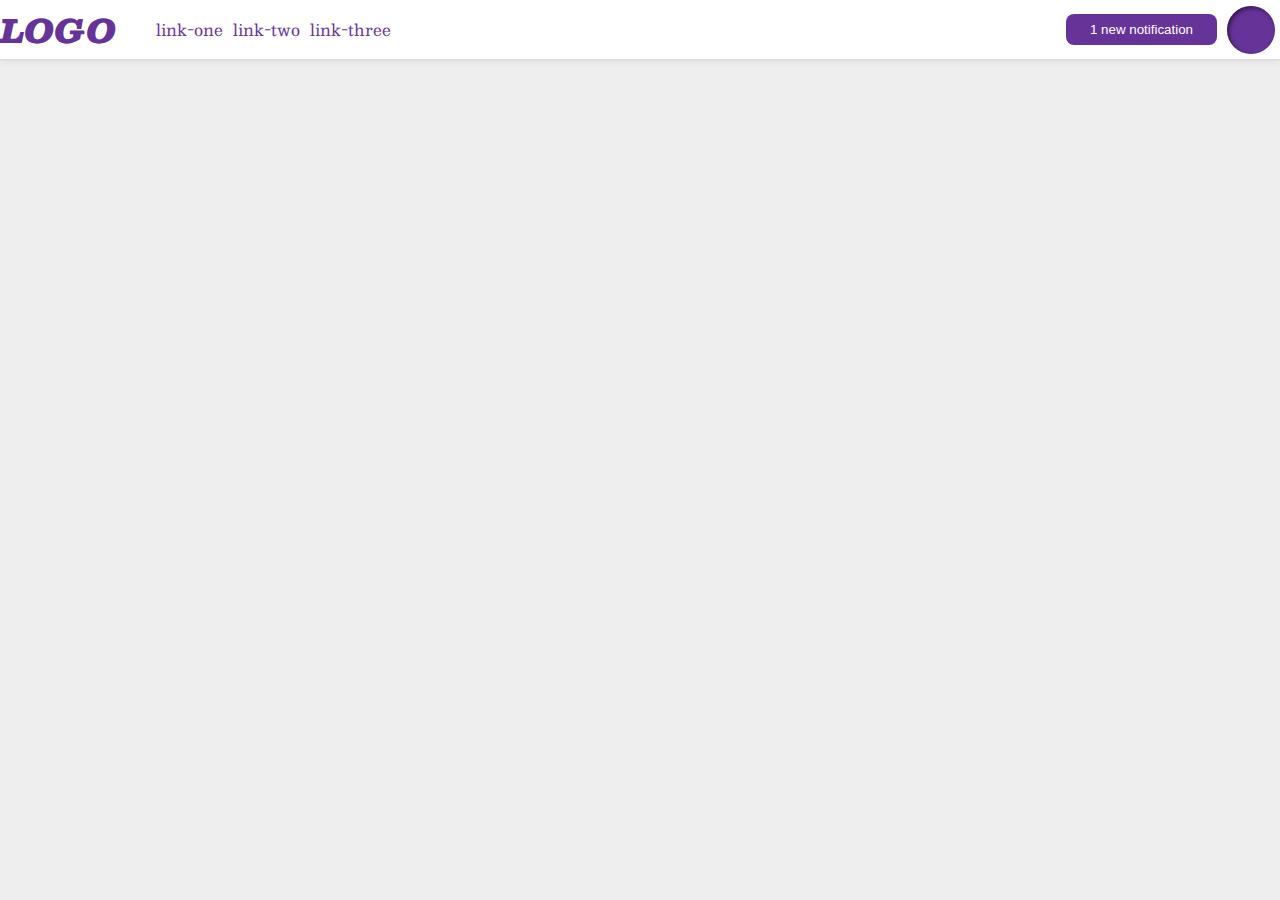
<file: flex/03-flex-header-2/index.html>
<!DOCTYPE html>
<html lang="en">

<head>
  <meta charset="UTF-8">
  <meta http-equiv="X-UA-Compatible" content="IE=edge">
  <meta name="viewport" content="width=device-width, initial-scale=1.0">
  <title>Flex Header 2</title>
  <link rel="stylesheet" href="style.css">
</head>

<body>
  <div class="header">
    <div class="logo">
      LOGO
    </div>
    <ul class="links">
      <li><a href="https://google.com">link-one</a></li>
      <li><a href="https://google.com">link-two</a></li>
      <li><a href="https://google.com">link-three</a></li>
    </ul>
    <div class="right-side">
      <button class="notifications">
        1 new notification
      </button>
      <div class="profile-image"></div>
    </div>
  </div>
</body>

</html>
</file>
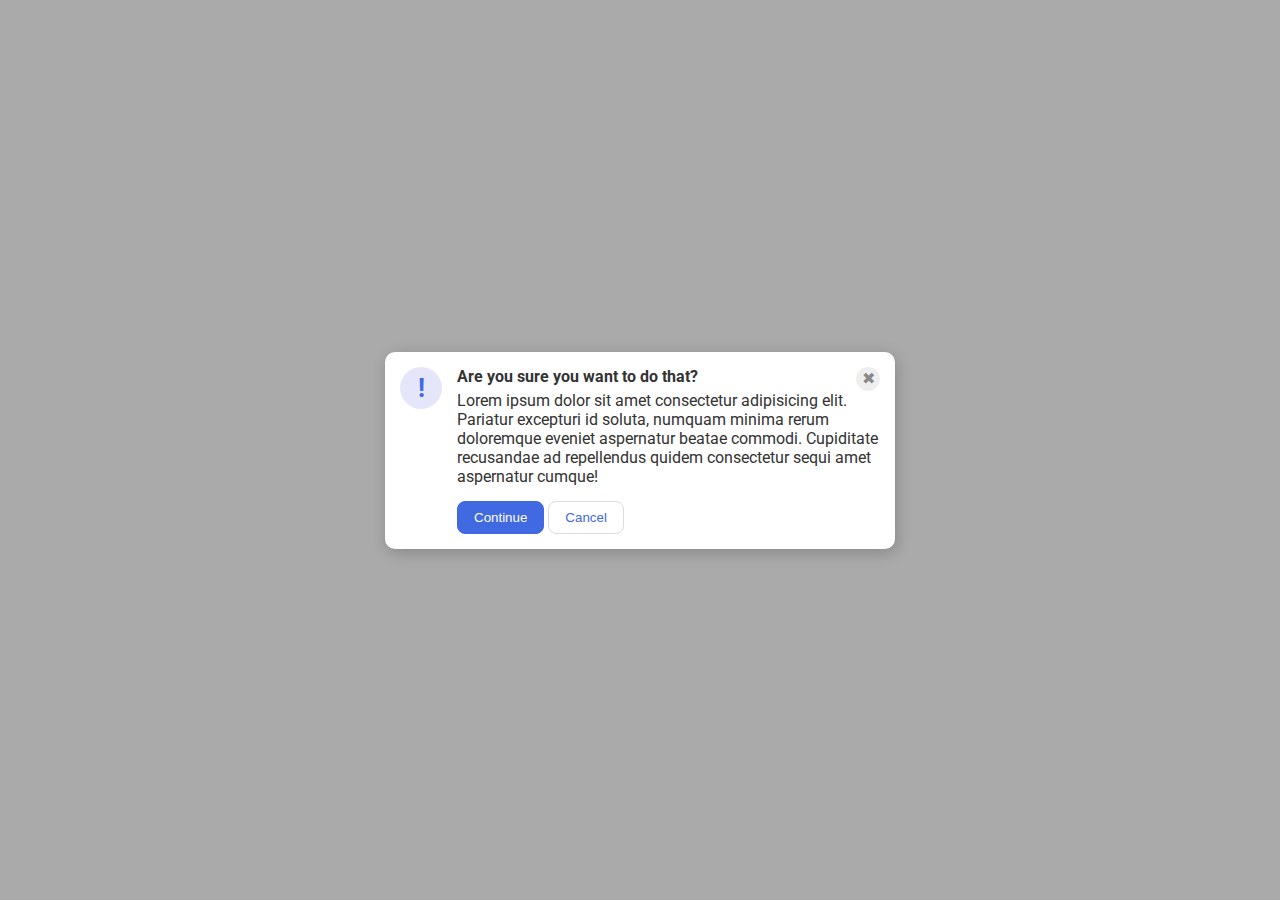
<file: flex/05-flex-modal/index.html>
<!DOCTYPE html>
<html lang="en">

<head>
  <meta charset="UTF-8">
  <meta http-equiv="X-UA-Compatible" content="IE=edge">
  <meta name="viewport" content="width=device-width, initial-scale=1.0">
  <link rel="stylesheet" href="style.css">
  <title>Modal</title>
</head>

<body>
  <div class="modal">
    <div class="icon">!</div>

    <div>
      <div class="top-row">
        <div class="header">Are you sure you want to do that?</div>
        <button class="close-button">✖</button>
      </div>
      <div class="text">Lorem ipsum dolor sit amet consectetur adipisicing elit. Pariatur excepturi id soluta, numquam
        minima rerum doloremque eveniet aspernatur beatae commodi. Cupiditate recusandae ad repellendus quidem
        consectetur
        sequi amet aspernatur cumque!</div>

      <div class="buttons">
        <button class="continue">Continue</button>
        <button class="cancel">Cancel</button>
      </div>
    </div>
  </div>
</body>

</html>
</file>
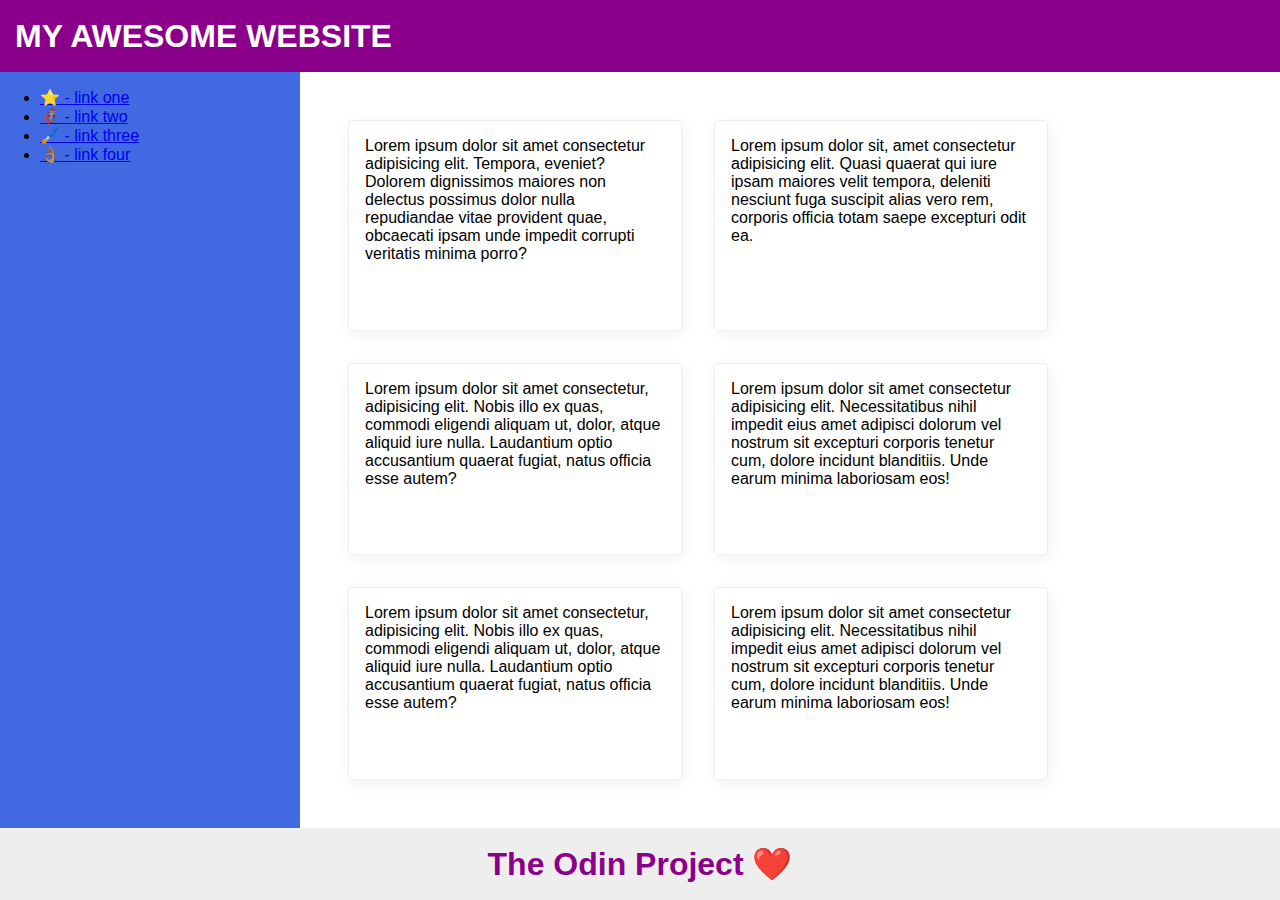
<file: flex/07-flex-layout-2/index.html>
<!DOCTYPE html>
<html lang="en">

<head>
  <meta charset="UTF-8">
  <meta http-equiv="X-UA-Compatible" content="IE=edge">
  <meta name="viewport" content="width=device-width, initial-scale=1.0">
  <title>The Holy Grail</title>
  <link rel="stylesheet" href="style.css">
</head>

<body>
  <div class="header">
    <h1 style="margin-left: 15px;">MY AWESOME WEBSITE</h1>
  </div>
  <div class="content">
    <div class="sidebar">
      <ul>
        <li><a href="#">⭐ - link one</a></li>
        <li><a href="#">🦸🏽‍♂️ - link two</a></li>
        <li><a href="#">🖌️ - link three</a></li>
        <li><a href="#">👌🏽 - link four</a></li>
      </ul>
    </div>

    <div class="cards">
      <div class="card">Lorem ipsum dolor sit amet consectetur adipisicing elit. Tempora, eveniet? Dolorem dignissimos
        maiores non delectus possimus dolor nulla repudiandae vitae provident quae, obcaecati ipsam unde impedit
        corrupti
        veritatis minima porro?</div>
      <div class="card">Lorem ipsum dolor sit, amet consectetur adipisicing elit. Quasi quaerat qui iure ipsam maiores
        velit tempora, deleniti nesciunt fuga suscipit alias vero rem, corporis officia totam saepe excepturi odit ea.
      </div>
      <div class="card">Lorem ipsum dolor sit amet consectetur, adipisicing elit. Nobis illo ex quas, commodi eligendi
        aliquam ut, dolor, atque aliquid iure nulla. Laudantium optio accusantium quaerat fugiat, natus officia esse
        autem?</div>
      <div class="card">Lorem ipsum dolor sit amet consectetur adipisicing elit. Necessitatibus nihil impedit eius amet
        adipisci dolorum vel nostrum sit excepturi corporis tenetur cum, dolore incidunt blanditiis. Unde earum minima
        laboriosam eos!</div>
      <div class="card">Lorem ipsum dolor sit amet consectetur, adipisicing elit. Nobis illo ex quas, commodi eligendi
        aliquam ut, dolor, atque aliquid iure nulla. Laudantium optio accusantium quaerat fugiat, natus officia esse
        autem?</div>
      <div class="card">Lorem ipsum dolor sit amet consectetur adipisicing elit. Necessitatibus nihil impedit eius amet
        adipisci dolorum vel nostrum sit excepturi corporis tenetur cum, dolore incidunt blanditiis. Unde earum minima
        laboriosam eos!</div>
    </div>

  </div>
  <div class="footer">
    <h1 style="margin: auto;">The Odin Project ❤️</h1>
  </div>
</body>

</html>
</file>
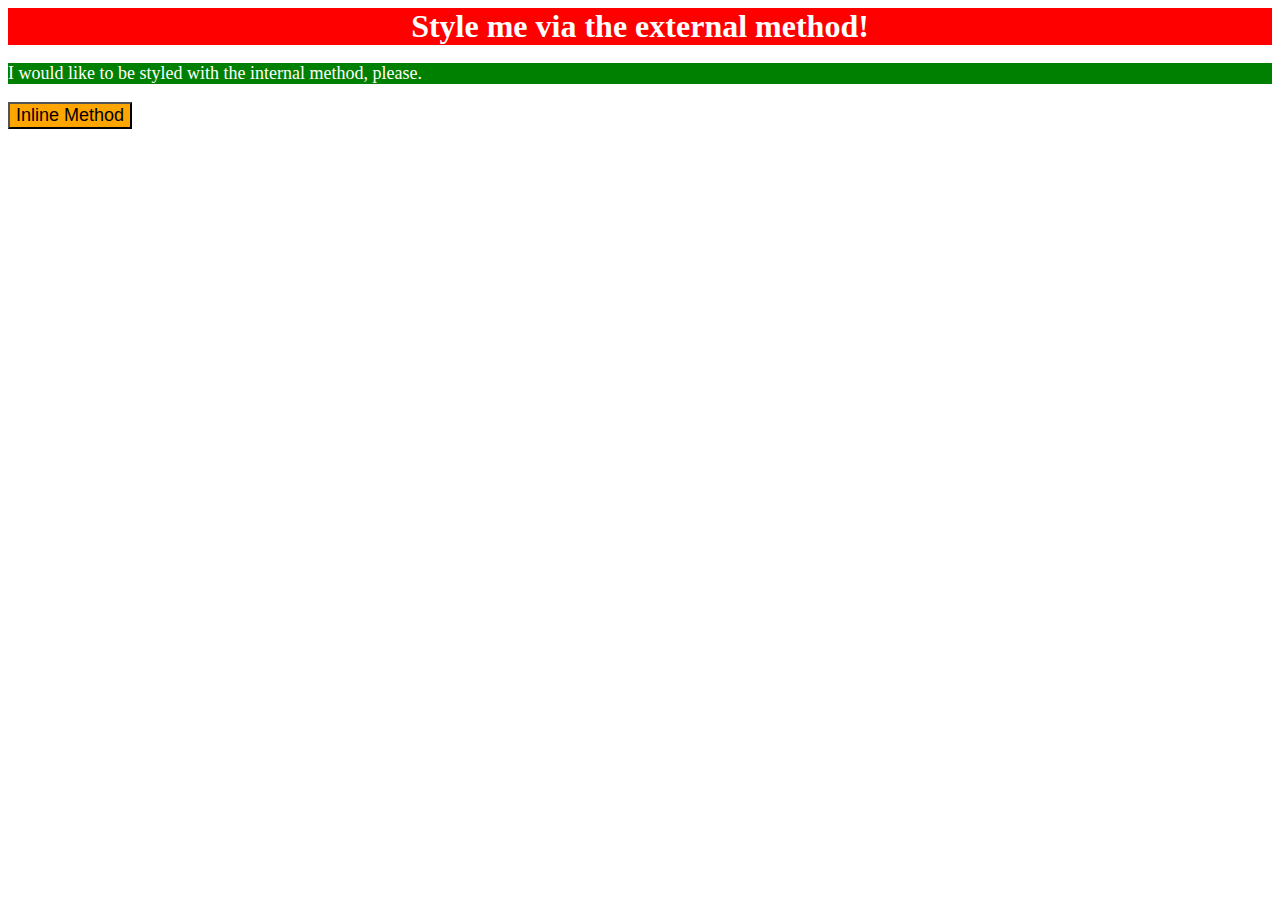
<file: foundations/01-css-methods/index.html>
<!DOCTYPE html>
<html lang="en">

<head>
  <meta charset="UTF-8">
  <meta http-equiv="X-UA-Compatible" content="IE=edge">
  <meta name="viewport" content="width=device-width, initial-scale=1.0">
  <link rel="stylesheet" href="./styles.css">
  <style>
    p {
      background-color: green;
      color: white;
      font-size: 18px;
    }
  </style>
  <title>Methods for Adding CSS</title>
</head>

<body>
  <div>Style me via the external method!</div>
  <p>I would like to be styled with the internal method, please.</p>
  <button style="background-color: orange; font-size: 18px;">Inline Method</button>
</body>

</html>
</file>
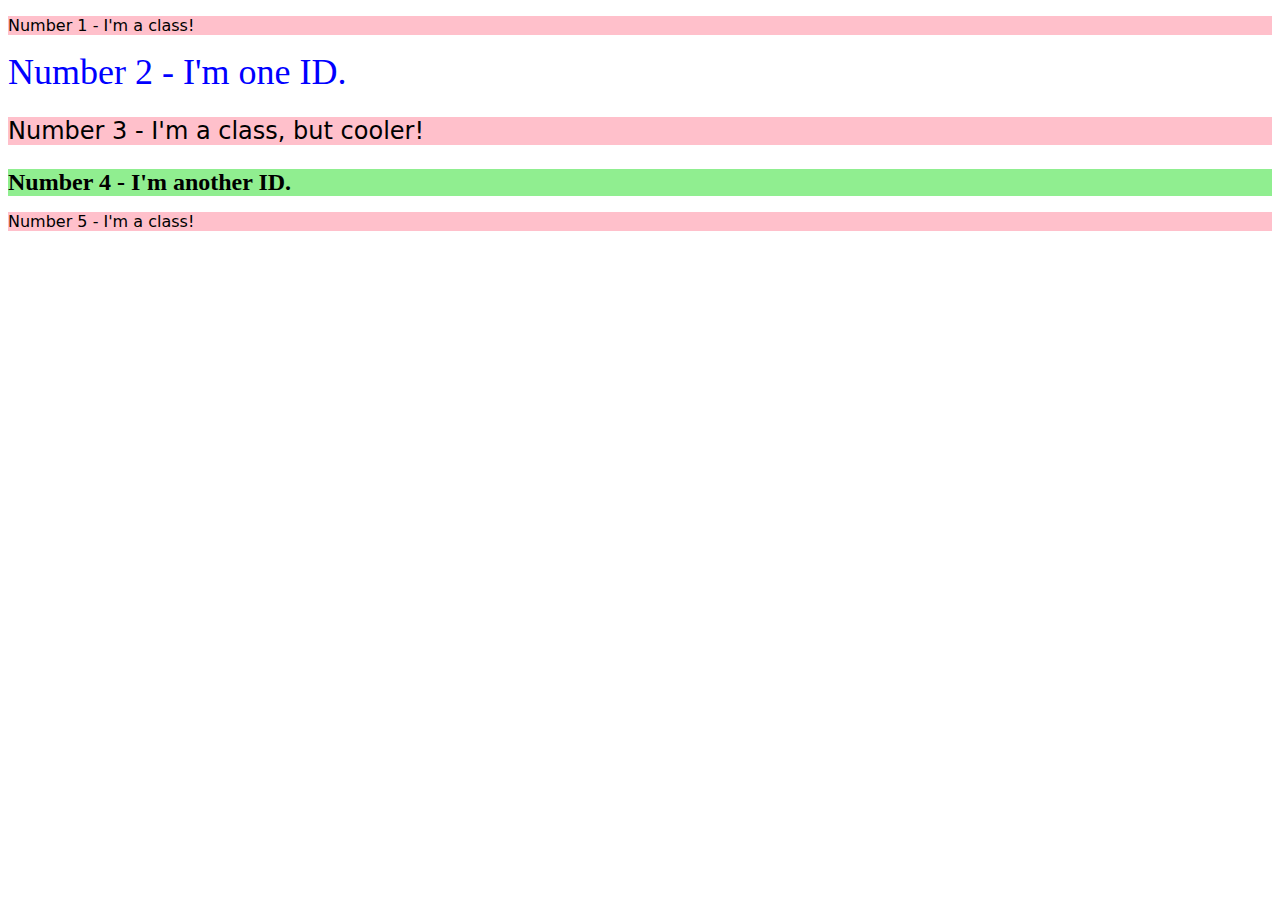
<file: foundations/02-class-id-selectors/index.html>
<!DOCTYPE html>
<html lang="en">
  <head>
    <meta charset="UTF-8">
    <meta http-equiv="X-UA-Compatible" content="IE=edge">
    <meta name="viewport" content="width=device-width, initial-scale=1.0">
    <title>Class and ID Selectors</title>
    <link rel="stylesheet" href="style.css">
  </head>
  <body>
    <p class="odd">Number 1 - I'm a class!</p>
    <div class = "second">Number 2 - I'm one ID.</div>
    <p class="odd third">Number 3 - I'm a class, but cooler!</p>
    <div class="fourth">Number 4 - I'm another ID.</div>
    <p class="odd">Number 5 - I'm a class!</p>
  </body>
</html>
</file>
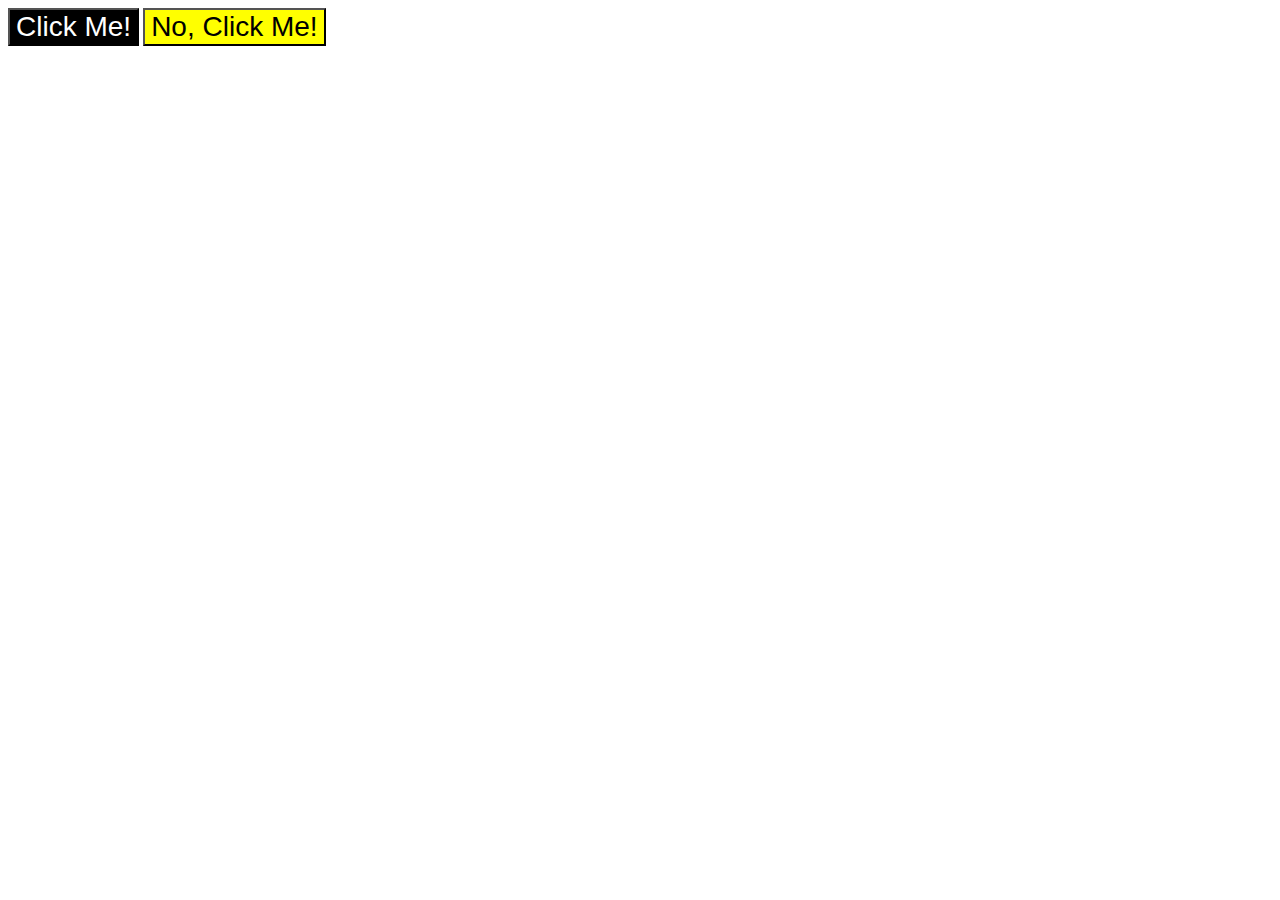
<file: foundations/03-grouping-selectors/index.html>
<!DOCTYPE html>
<html lang="en">
  <head>
    <meta charset="UTF-8">
    <meta http-equiv="X-UA-Compatible" content="IE=edge">
    <meta name="viewport" content="width=device-width, initial-scale=1.0">
    <title>Grouping Selectors</title>
    <link rel="stylesheet" href="style.css">
  </head>
  <body>
    <button class="button first">Click Me!</button>
    <button class="button second">No, Click Me!</button>
  </body>
</html>
</file>
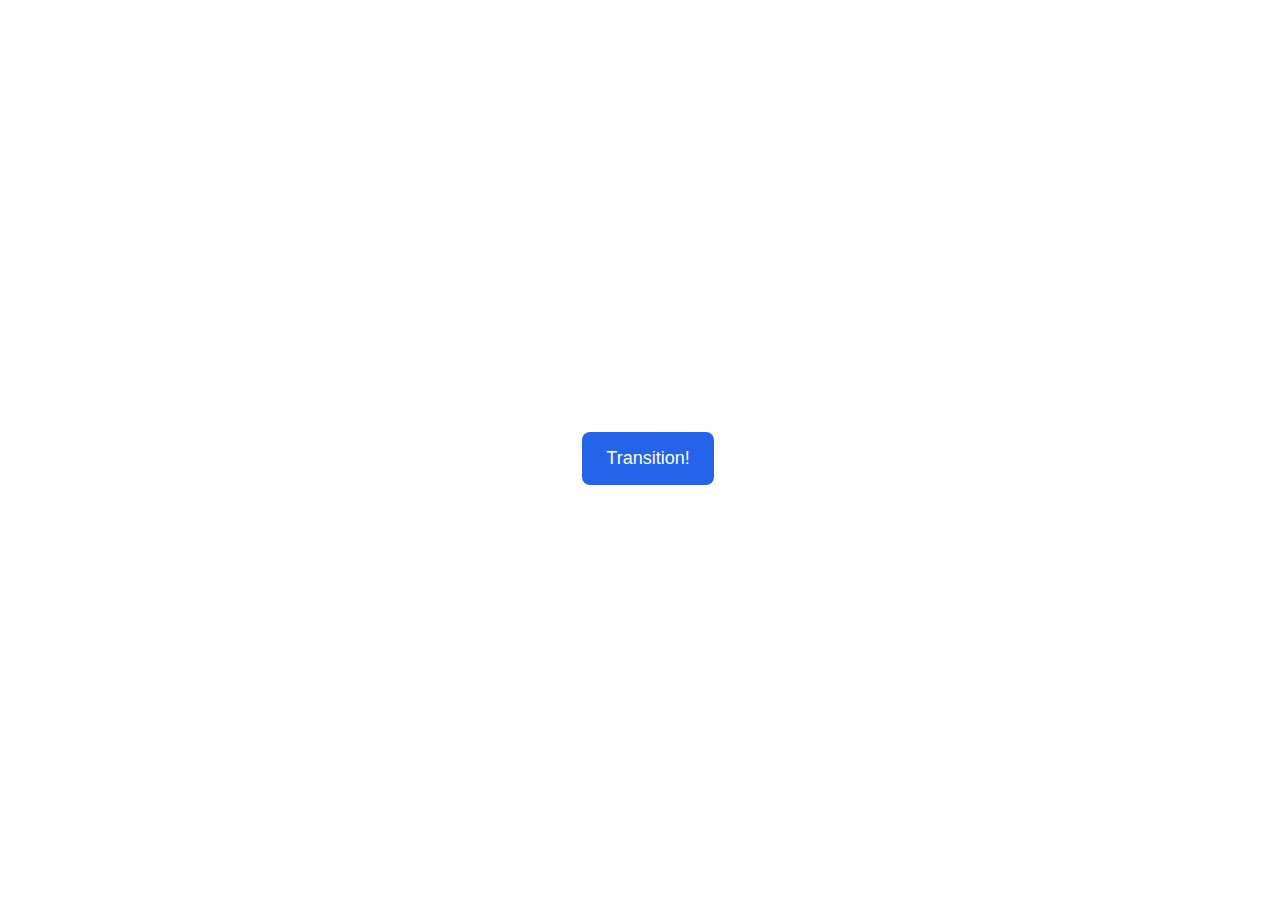
<file: advanced-html-css/animation/01-button-hover/index.html>
<!DOCTYPE html>
<html lang="en">
  <head>
    <meta charset="UTF-8" />
    <meta http-equiv="X-UA-Compatible" content="IE=edge" />
    <meta name="viewport" content="width=device-width, initial-scale=1.0" />
    <title>Button Hover</title>
    <link rel="stylesheet" href="style.css" />
  </head>
  <body>
    <div id="transition-container">
      <button>Transition!</button>
    </div>
  </body>
</html>
</file>
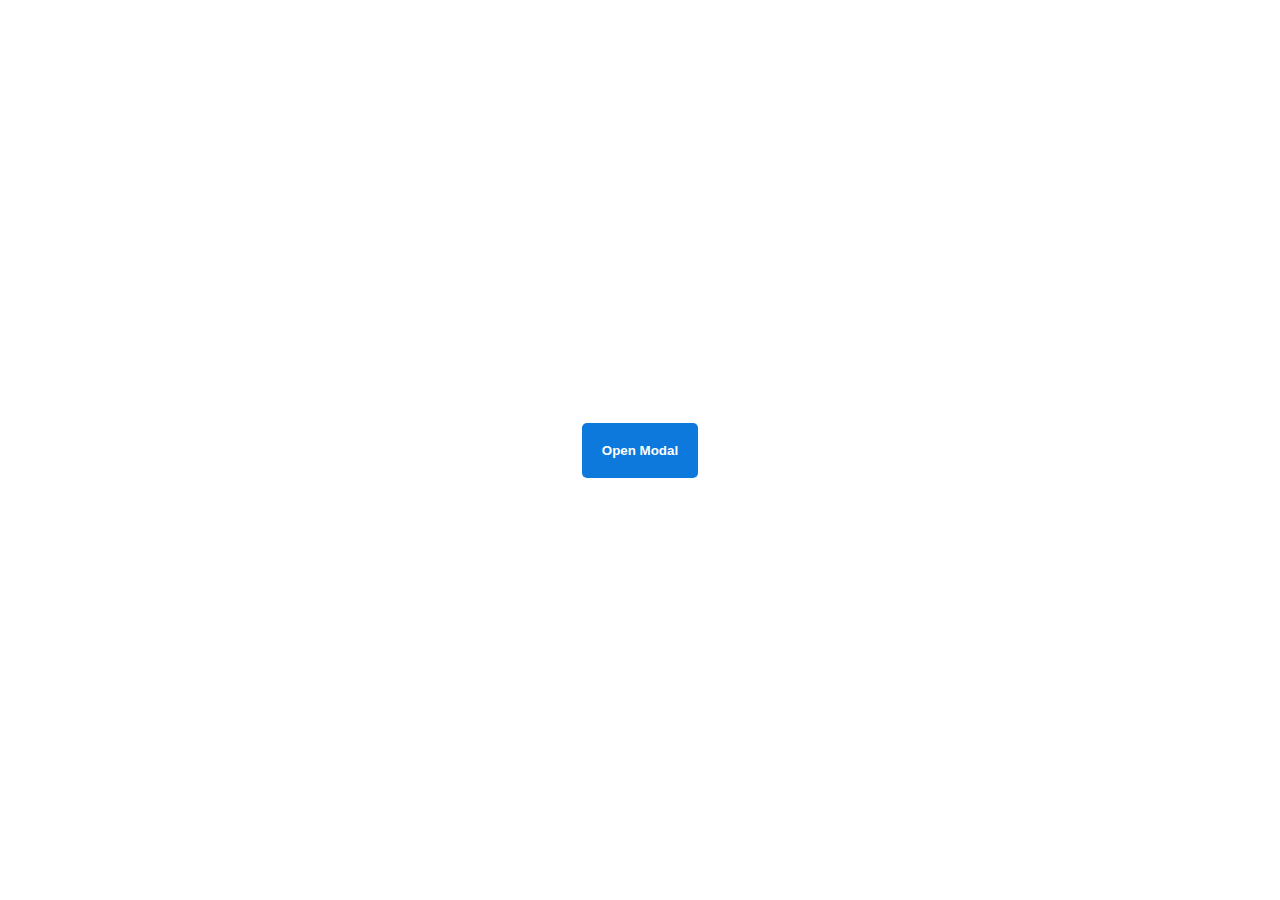
<file: advanced-html-css/animation/02-pop-up/index.html>
<!DOCTYPE html>
<html lang="en">
  <head>
    <meta charset="UTF-8" />
    <meta http-equiv="X-UA-Compatible" content="IE=edge" />
    <meta name="viewport" content="width=device-width, initial-scale=1.0" />
    <title>Popup</title>
    <link rel="stylesheet" href="style.css" />
  </head>
  <body>
    <div class="backdrop"></div>
    <div class="popup-modal">
      <h1>Look at me!</h1>
      <p>I'm a pop up dialog!</p>
      <button id="close-modal">Close Modal</button>
    </div>
    <div class="button-container">
      <button id="trigger-modal">Open Modal</button>
    </div>
    <script src="script.js"></script>
  </body>
</html>
</file>
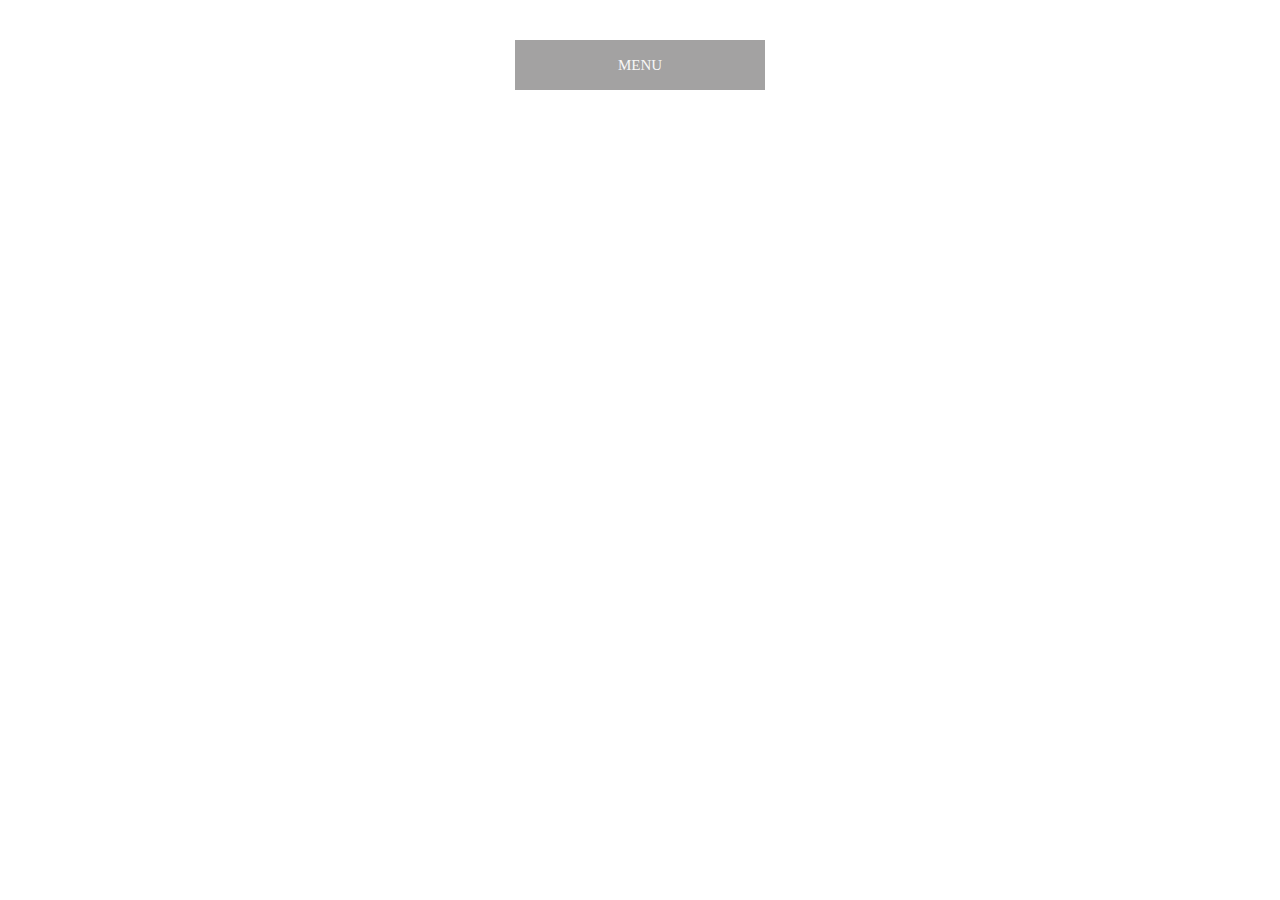
<file: advanced-html-css/animation/03-dropdown-menu/index.html>
<!DOCTYPE html>
<html lang="en">
  <head>
    <meta charset="UTF-8" />
    <meta http-equiv="X-UA-Compatible" content="IE=edge" />
    <meta name="viewport" content="width=device-width, initial-scale=1.0" />
    <title>Dropdown Menu</title>
    <link rel="stylesheet" href="style.css" />
  </head>
  <body>
    <div class="dropdown-container">
        <div class="menu-title">MENU</div>
        <ul class="dropdown-menu">
            <li>ITEM 1</li>
            <li>ITEM 2</li>
            <li>ITEM 3</li>
            <li>ITEM 4</li>
            <li>ITEM 5</li>
        </ul>
    </div>
    <script src="script.js"></script>
  </body>
</html>
</file>
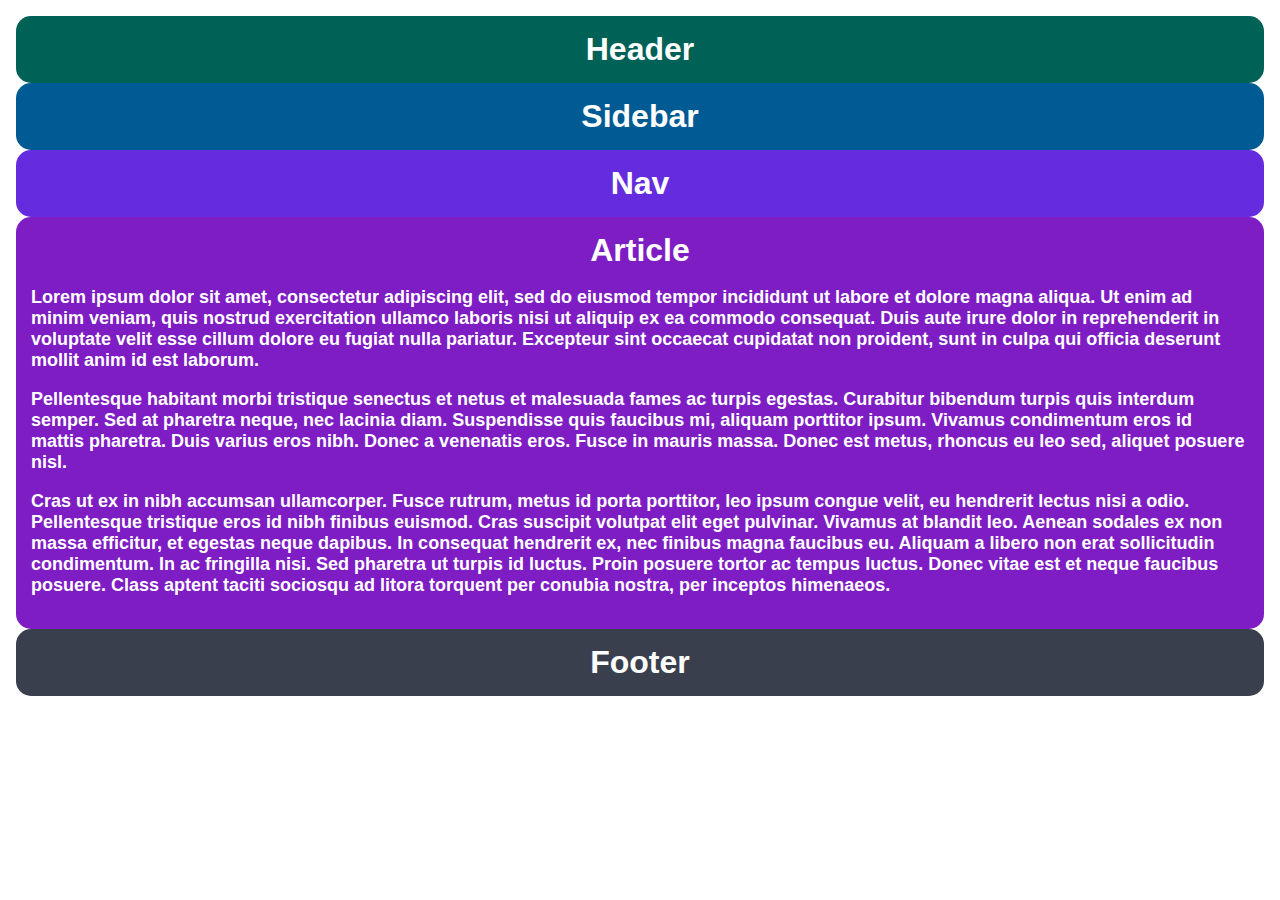
<file: intermediate-html-css/advanced-grid/01-responsive-holy-grail/index.html>
<!DOCTYPE html>
<html lang="en">
  <head>
    <meta charset="UTF-8">
    <meta http-equiv="X-UA-Compatible" content="IE=edge">
    <meta name="viewport" content="width=device-width, initial-scale=1.0">
    <title>Responsive Holy Grail</title>
    <link rel="stylesheet" href="style.css">
  </head>
  <body>
    <div class="container">
      <div class="header">Header</div>
      <div class="sidebar">Sidebar</div>
      <div class="nav">Nav</div>
      <div class="article">Article
        <p>Lorem  ipsum dolor sit amet, consectetur adipiscing elit, sed do eiusmod tempor incididunt ut labore et dolore magna aliqua. Ut enim ad minim veniam, quis nostrud exercitation ullamco laboris nisi ut aliquip ex ea commodo consequat. Duis aute irure dolor in reprehenderit in voluptate velit esse cillum dolore eu fugiat nulla pariatur. Excepteur sint occaecat cupidatat non proident, sunt in culpa qui officia deserunt mollit anim id est laborum.</p>
        <p>Pellentesque habitant morbi tristique senectus et netus et malesuada fames ac turpis egestas. Curabitur bibendum turpis quis interdum semper. Sed at pharetra neque, nec lacinia diam. Suspendisse quis faucibus mi, aliquam porttitor ipsum. Vivamus condimentum eros id mattis pharetra. Duis varius eros nibh. Donec a venenatis eros. Fusce in mauris massa. Donec est metus, rhoncus eu leo sed, aliquet posuere nisl.</p>
        <p>Cras ut ex in nibh accumsan ullamcorper. Fusce rutrum, metus id porta porttitor, leo ipsum congue velit, eu hendrerit lectus nisi a odio. Pellentesque tristique eros id nibh finibus euismod. Cras suscipit volutpat elit eget pulvinar. Vivamus at blandit leo. Aenean sodales ex non massa efficitur, et egestas neque dapibus. In consequat hendrerit ex, nec finibus magna faucibus eu. Aliquam a libero non erat sollicitudin condimentum. In ac fringilla nisi. Sed pharetra ut turpis id luctus. Proin posuere tortor ac tempus luctus. Donec vitae est et neque faucibus posuere. Class aptent taciti sociosqu ad litora torquent per conubia nostra, per inceptos himenaeos.</p>
      </div>
      <div class="footer">Footer</div>
    </div>
  </body>
</html>
</file>
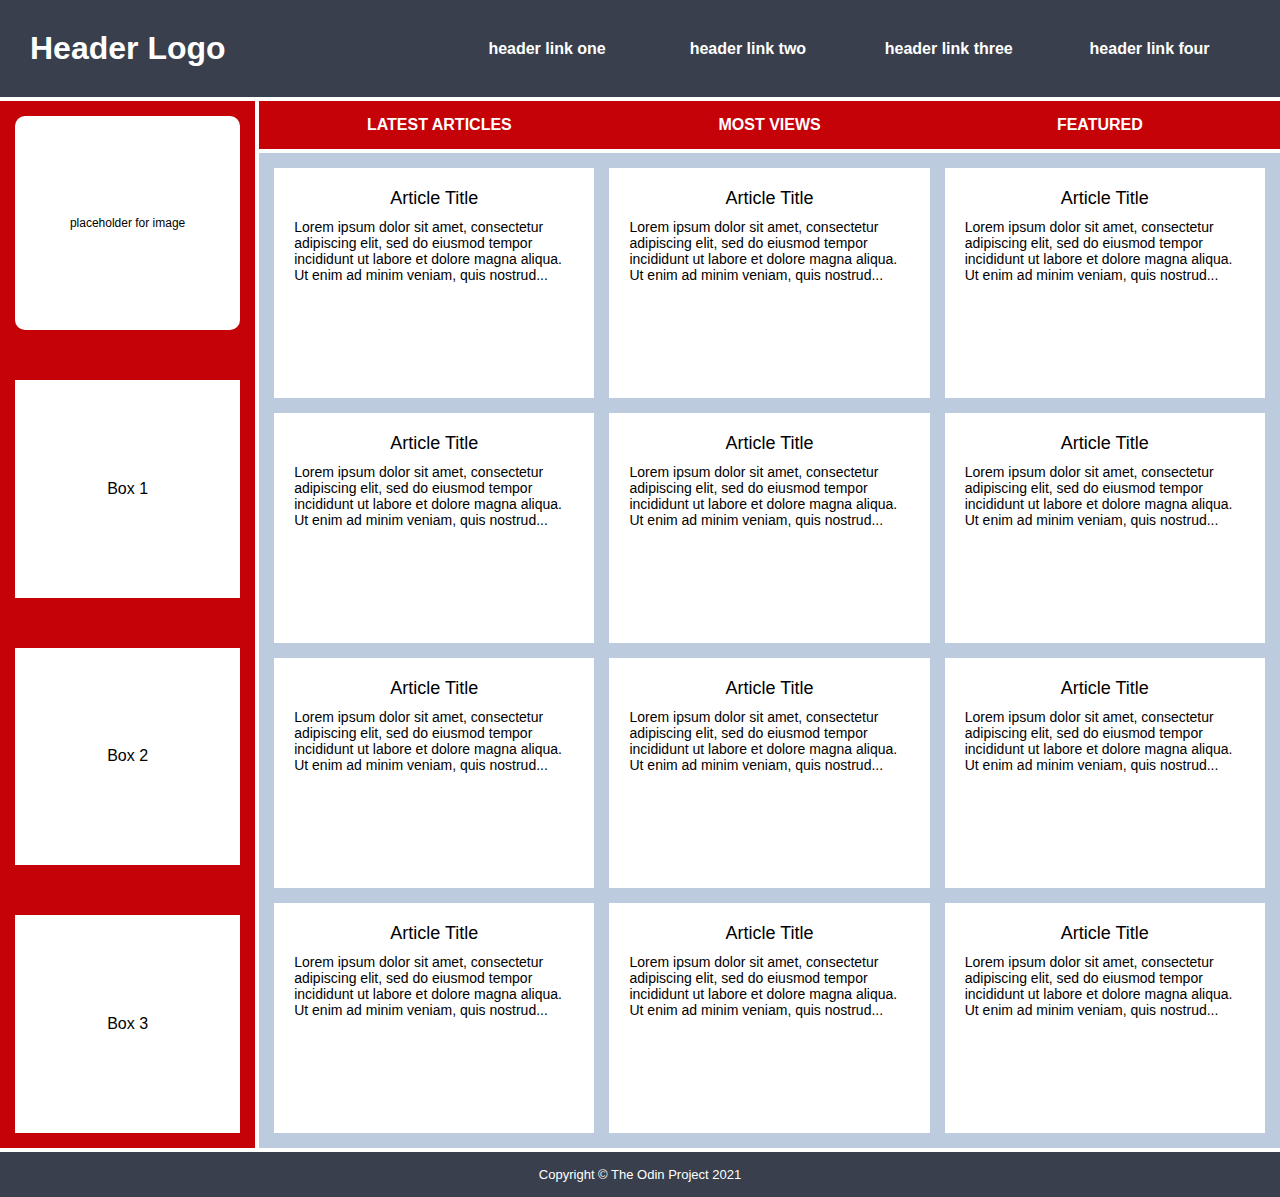
<file: intermediate-html-css/advanced-grid/02-holy-grail-mockup/index.html>
<!DOCTYPE html>
<html lang="en">
  <head>
    <meta charset="UTF-8">
    <meta http-equiv="X-UA-Compatible" content="IE=edge">
    <meta name="viewport" content="width=device-width, initial-scale=1.0">
    <title>Holy Grail Mockup</title>
    <link rel="stylesheet" href="style.css">
  </head>
  <body>
    <div class="container">

      <div class="header">
        <div class="logo">Header Logo</div>
        <div class="menu">
          <ul>
            <li>header link one</li>
            <li>header link two</li>
            <li>header link three</li>
            <li>header link four</li>
          </ul>
        </div>
      </div>

      <div class="sidebar">
        <div class="photo">
          <p>placeholder for image</p>    
        </div>
        <div class="side-content">Box 1
        </div>
        <div class="side-content">Box 2
        </div>
        <div class="side-content">Box 3
        </div>
      </div>

      <div class="nav">
        <ul>
          <li>Latest Articles</li>
          <li>Most Views</li>
          <li>Featured</li>
        </ul>
      </div>

      <div class="article">
        <div class="card">
          <p class="title">Article Title</p>
          <p>Lorem ipsum dolor sit amet, consectetur adipiscing elit, sed do eiusmod tempor incididunt ut labore et dolore magna aliqua. Ut enim ad minim veniam, quis nostrud...</p>
        </div>
        <div class="card">
          <p class="title">Article Title</p>
          <p>Lorem ipsum dolor sit amet, consectetur adipiscing elit, sed do eiusmod tempor incididunt ut labore et dolore magna aliqua. Ut enim ad minim veniam, quis nostrud...</p>
        </div>
        <div class="card">
          <p class="title">Article Title</p>
          <p>Lorem ipsum dolor sit amet, consectetur adipiscing elit, sed do eiusmod tempor incididunt ut labore et dolore magna aliqua. Ut enim ad minim veniam, quis nostrud...</p>
        </div>
        <div class="card">
          <p class="title">Article Title</p>
          <p>Lorem ipsum dolor sit amet, consectetur adipiscing elit, sed do eiusmod tempor incididunt ut labore et dolore magna aliqua. Ut enim ad minim veniam, quis nostrud...</p>
        </div>
        <div class="card">
          <p class="title">Article Title</p>
          <p>Lorem ipsum dolor sit amet, consectetur adipiscing elit, sed do eiusmod tempor incididunt ut labore et dolore magna aliqua. Ut enim ad minim veniam, quis nostrud...</p>
        </div>
        <div class="card">
          <p class="title">Article Title</p>
          <p>Lorem ipsum dolor sit amet, consectetur adipiscing elit, sed do eiusmod tempor incididunt ut labore et dolore magna aliqua. Ut enim ad minim veniam, quis nostrud...</p>
        </div>
        <div class="card">
          <p class="title">Article Title</p>
          <p>Lorem ipsum dolor sit amet, consectetur adipiscing elit, sed do eiusmod tempor incididunt ut labore et dolore magna aliqua. Ut enim ad minim veniam, quis nostrud...</p>
        </div>
        <div class="card">
          <p class="title">Article Title</p>
          <p>Lorem ipsum dolor sit amet, consectetur adipiscing elit, sed do eiusmod tempor incididunt ut labore et dolore magna aliqua. Ut enim ad minim veniam, quis nostrud...</p>
        </div>
        <div class="card">
          <p class="title">Article Title</p>
          <p>Lorem ipsum dolor sit amet, consectetur adipiscing elit, sed do eiusmod tempor incididunt ut labore et dolore magna aliqua. Ut enim ad minim veniam, quis nostrud...</p>
        </div>
        <div class="card">
          <p class="title">Article Title</p>
          <p>Lorem ipsum dolor sit amet, consectetur adipiscing elit, sed do eiusmod tempor incididunt ut labore et dolore magna aliqua. Ut enim ad minim veniam, quis nostrud...</p>
        </div>
        <div class="card">
          <p class="title">Article Title</p>
          <p>Lorem ipsum dolor sit amet, consectetur adipiscing elit, sed do eiusmod tempor incididunt ut labore et dolore magna aliqua. Ut enim ad minim veniam, quis nostrud...</p>
        </div>
        <div class="card">
          <p class="title">Article Title</p>
          <p>Lorem ipsum dolor sit amet, consectetur adipiscing elit, sed do eiusmod tempor incididunt ut labore et dolore magna aliqua. Ut enim ad minim veniam, quis nostrud...</p>
        </div>
      </div>

      <div class="footer">
        <p>Copyright © The Odin Project 2021</p>
      </div>
      
    </div>
  </body>
</html>
</file>
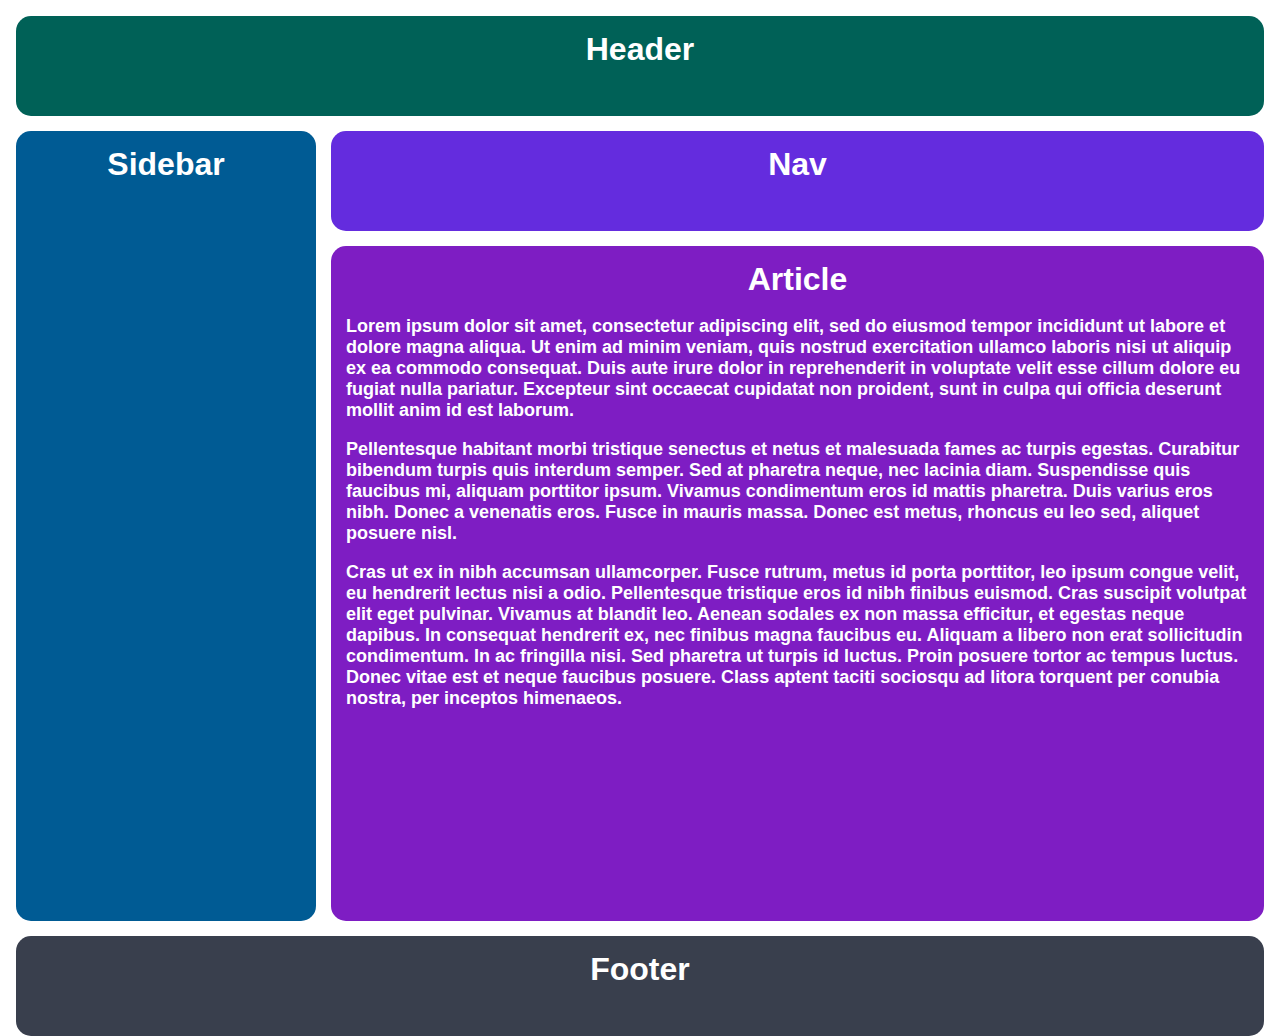
<file: intermediate-html-css/positioning-grid/01-basic-holy-grail/index.html>
<!DOCTYPE html>
<html lang="en">
  <head>
    <meta charset="UTF-8">
    <meta http-equiv="X-UA-Compatible" content="IE=edge">
    <meta name="viewport" content="width=device-width, initial-scale=1.0">
    <title>The Holy Grail</title>
    <link rel="stylesheet" href="style.css">
  </head>
  <body>
    <div class="container">
      <div class="header">Header</div>
      <div class="sidebar">Sidebar</div>
      <div class="nav">Nav</div>
      <div class="article">Article
        <p>Lorem  ipsum dolor sit amet, consectetur adipiscing elit, sed do eiusmod tempor incididunt ut labore et dolore magna aliqua. Ut enim ad minim veniam, quis nostrud exercitation ullamco laboris nisi ut aliquip ex ea commodo consequat. Duis aute irure dolor in reprehenderit in voluptate velit esse cillum dolore eu fugiat nulla pariatur. Excepteur sint occaecat cupidatat non proident, sunt in culpa qui officia deserunt mollit anim id est laborum.</p>
        <p>Pellentesque habitant morbi tristique senectus et netus et malesuada fames ac turpis egestas. Curabitur bibendum turpis quis interdum semper. Sed at pharetra neque, nec lacinia diam. Suspendisse quis faucibus mi, aliquam porttitor ipsum. Vivamus condimentum eros id mattis pharetra. Duis varius eros nibh. Donec a venenatis eros. Fusce in mauris massa. Donec est metus, rhoncus eu leo sed, aliquet posuere nisl.</p>
        <p>Cras ut ex in nibh accumsan ullamcorper. Fusce rutrum, metus id porta porttitor, leo ipsum congue velit, eu hendrerit lectus nisi a odio. Pellentesque tristique eros id nibh finibus euismod. Cras suscipit volutpat elit eget pulvinar. Vivamus at blandit leo. Aenean sodales ex non massa efficitur, et egestas neque dapibus. In consequat hendrerit ex, nec finibus magna faucibus eu. Aliquam a libero non erat sollicitudin condimentum. In ac fringilla nisi. Sed pharetra ut turpis id luctus. Proin posuere tortor ac tempus luctus. Donec vitae est et neque faucibus posuere. Class aptent taciti sociosqu ad litora torquent per conubia nostra, per inceptos himenaeos.</p>
      </div>
      <div class="footer">Footer</div>
    </div>
  </body>
</html>
</file>
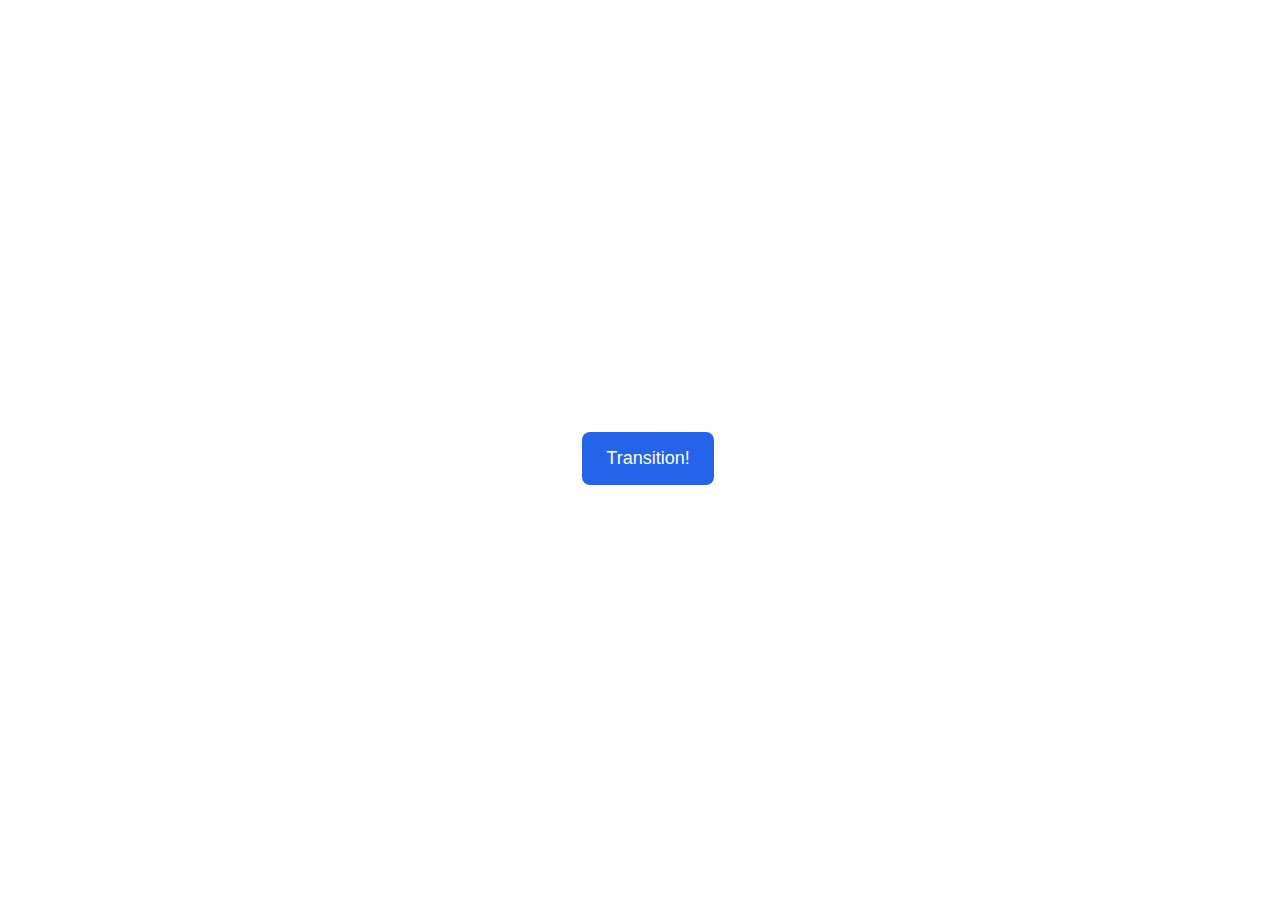
<file: advanced-html-css/animation/01-button-hover/solution/solution.html>
<!DOCTYPE html>
<html lang="en">
  <head>
    <meta charset="UTF-8" />
    <meta http-equiv="X-UA-Compatible" content="IE=edge" />
    <meta name="viewport" content="width=device-width, initial-scale=1.0" />
    <title>Button Hover</title>
    <link rel="stylesheet" href="solution.css" />
  </head>
  <body>
    <div id="transition-container">
      <button>Transition!</button>
    </div>
  </body>
</html>
</file>
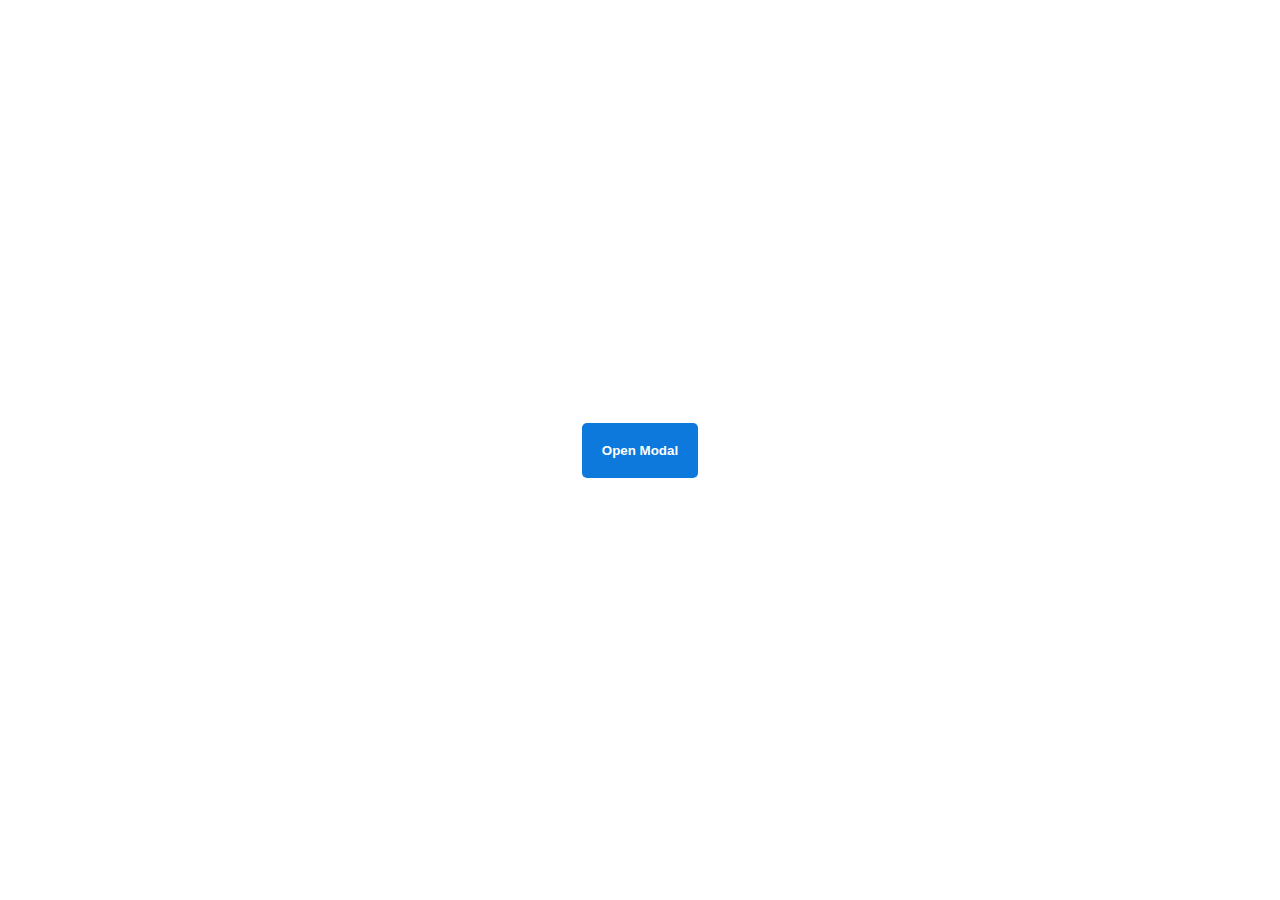
<file: advanced-html-css/animation/02-pop-up/solution/solution.html>
<!DOCTYPE html>
<html lang="en">
  <head>
    <meta charset="UTF-8" />
    <meta http-equiv="X-UA-Compatible" content="IE=edge" />
    <meta name="viewport" content="width=device-width, initial-scale=1.0" />
    <title>Popup</title>
    <link rel="stylesheet" href="solution.css" />
  </head>
  <body>
    <div class="backdrop"></div>
    <div class="popup-modal">
      <h1>Look at me!</h1>
      <p>I'm a pop up dialog!</p>
      <button id="close-modal">Close Modal</button>
    </div>
    <div class="button-container">
      <button id="trigger-modal">Open Modal</button>
    </div>
    <script src="solution.js"></script>
  </body>
</html>
</file>
<file: flex/03-flex-header-2/style.css>
/* this is some magical font-importing.  
you'll learn about it later. */
@import url('https://fonts.googleapis.com/css2?family=Besley:ital,wght@0,400;1,900&display=swap');

body {
  margin: 0;
  background: #eee;
  font-family: Besley, serif;
}

.header {
  background: white;
  border-bottom: 1px solid #ddd;
  box-shadow: 0 0 8px rgba(0,0,0,.1);
  display: flex;
  justify-content: start;
  align-items: center;
}

.profile-image {
  background: rebeccapurple;
  box-shadow: inset 2px 2px 4px rgba(0,0,0,.5);
  border-radius: 50%;
  width: 48px;
  height: 48px;
}

.logo {
  color: rebeccapurple;
  font-size: 32px;
  font-weight: 900;
  font-style: italic;
}

button {
  border: none;
  border-radius: 8px;
  background: rebeccapurple;
  color: white;
  padding: 8px 24px;
  align-self: center;
}

a {
  /* this removes the line under our links */
  text-decoration: none;
  color: rebeccapurple;
}

ul {
  list-style-type: none;
  display: flex;
  gap: 10px;
}

.right-side {
  margin-left: auto;
  display: flex;
  margin-right: 5px;
  gap: 10px;
}
</file>
<file: flex/05-flex-modal/style.css>
@import url('https://fonts.googleapis.com/css2?family=Roboto:wght@400;700&display=swap');

html, body {
  height: 100%;
}

body {
  font-family: Roboto, sans-serif;
  margin: 0;
  background: #aaa;
  color: #333;
  /* I'll give you this one for free lol */
  display: flex;
  align-items: center;
  justify-content: center;
}

.modal {
  background: white;
  width: 480px;
  border-radius: 10px;
  box-shadow: 2px 4px 16px rgba(0,0,0,.2);
  display: flex;
  padding: 15px;
  gap: 15px;
}

.icon {
  color: royalblue;
  font-size: 26px;
  font-weight: 700;
  background: lavender;
  width: 42px;
  height: 42px;
  border-radius: 50%;
  display: flex;
  align-items: center;
  justify-content: center;
  flex-shrink: 0;
}

.close-button {
  background: #eee;
  border-radius: 50%;
  color: #888;
  font-weight: 400;
  font-size: 16px;
  height: 24px;
  width: 24px;
  display: flex;
  align-items: center;
  justify-content: center;
  border: 1px solid #eee;
  padding: 0;
}

button {
  cursor: pointer;
  padding: 8px 16px;
  border-radius: 8px;
}

button.continue {
  background: royalblue;
  border: 1px solid royalblue;
  color: white;
}

button.cancel {
  background: white;
  border: 1px solid #ddd;
  color: royalblue;
}

.buttons {
  margin-top: 15px;
}

.top-row {
  display: flex;
  justify-content: space-between;
}

.header {
  font-weight: bold;
}
</file>
<file: flex/07-flex-layout-2/style.css>
body {
  font-family: -apple-system, BlinkMacSystemFont, 'Segoe UI', Roboto, Oxygen, Ubuntu, Cantarell, 'Open Sans', 'Helvetica Neue', sans-serif;
  margin: 0;
  min-height: 100vh;
  display: flex;
  flex-direction: column;
}

.header {
  height: 72px;
  background: darkmagenta;
  color: white;
  display: flex;
  align-items: center;
  flex-shrink: 0;
  margin: 0;
}

.footer {
  height: 72px;
  background: #eee;
  color: darkmagenta;
  margin-top:auto;
  flex-shrink: 0;
  display: flex;
  align-items: center;
}

.sidebar {
  width: 300px;
  background: royalblue;
  box-sizing: border-box;
  flex-shrink: 0;
}

.cards {
  padding: 48px;
  display: flex;
  flex-wrap: wrap;
  gap: 32px;
}

.card {
  border: 1px solid #eee;
  box-shadow: 2px 4px 16px rgba(0,0,0,.06);
  border-radius: 4px;
  width: 300px;
  padding: 16px;
  /* flex: 1,1,0px; */
}

.content {
  display: flex;
  flex:1;
  align-self: stretch;
}
</file>
<file: foundations/01-css-methods/styles.css>
div {
    background-color: red;
    color: white;
    font-size: 32px;
    text-align: center;
    font-weight: bold;
}
</file>
<file: foundations/02-class-id-selectors/style.css>
.odd {
    background-color: pink;
    font-family: Verdana, 'DejaVu Sans', sans-serif;
}

.second {
    color: blue;
    font-size: 36px;
}

.third {
    font-size: 24px;
}

.fourth {
    background-color: lightgreen;
    font-size: 24px;
    font-weight: bold;
}
</file>
<file: foundations/03-grouping-selectors/style.css>
.button {
    font-size: 28px;
    font-family: Helvetica, 'Times New Roman', sans-serif;
}

.first {
    background-color: black;
    color: white;
}

.second {
    background-color: yellow;
    color: black;
}
</file>
<file: advanced-html-css/animation/01-button-hover/style.css>
#transition-container {
  width: 100vw;
  height: 100vh;
  display: flex;
  flex-direction: column;
  justify-content: center;
  align-items: center;
  font-family: Arial, sans-serif;
}

button {
  border-radius: 8px;
  border: none;
  background-color: #2563eb;
  color: white;
  font-size: 18px;
  padding: 16px 24px;
  text-align: center;
}
</file>
<file: advanced-html-css/animation/02-pop-up/style.css>
* {
  padding: 0;
  margin: 0;
}

body {
  overflow: hidden;
}

.button-container {
  width: 100vw;
  height: 100vh;
  background-color: #ffffff;
  opacity: 100%;
  display: flex;
  align-items: center;
  justify-content: center;
}

button {
  padding: 20px;
  color: #ffffff;
  background-color: #0e79dd;
  border: none;
  border-radius: 5px;
  font-weight: 600;
}

.popup-modal {
  padding: 32px 64px;
  background-color: white;
  border: 1px solid black;
  border-radius: 10px;
  position: fixed;
  top: 50%;
  left: 50%;
  transform-origin: center;
  transform: translate(-50%, -50%);
  pointer-events: none;
  opacity: 0%;
  text-align: center;
}

.popup-modal p {
  margin-bottom: 24px;
}

.backdrop {
  pointer-events: none;
  position: fixed;
  inset: 0;
  background: #000;
  opacity: 0%;
}

.popup-modal.show {
  opacity: 100%;
  pointer-events: all;
}

.backdrop.show {
  opacity: 30%;
}
</file>
<file: advanced-html-css/animation/03-dropdown-menu/style.css>
.dropdown-container {
  max-width: 250px;
  margin: 40px auto;
  text-align: center;
  line-height: 50px;
  font-size: 15px;
  color: rgb(247, 247, 247);
  cursor: pointer;
}

.menu-title {
  background-color: rgb(163, 162, 162);
}

.dropdown-menu {
  list-style: none;
  padding: 0;
  margin: 0;
  background-color: rgb(99, 97, 97);

  display: none;
}

ul.dropdown-menu li:hover {
  background: rgb(47, 46, 46);
}

.visible {
  display: block;
}
</file>
<file: intermediate-html-css/advanced-grid/01-responsive-holy-grail/style.css>
body,
html {
  height: 100%;
  margin: 0;
}

.container {
  text-align: center;
  height: 100%;
  padding: 16px;
  box-sizing: border-box;
}

.container div {
  padding: 15px;
  font-size: 32px;
  font-family: Helvetica;
  font-weight: bold;
  color: white;
  border-radius: 15px;
}

.header {
  background-color: #006157;
  grid-column: 1 / 3;
}

.sidebar {
  background-color: #005B94;
  grid-row: 2 / 4;
}

.nav {
  background-color: #642cde;
}

.article {
  background-color: #7E1DC3;
}

.article p {
  font-size: 18px;
  font-family: sans-serif;
  color: white;
  text-align: left;
}

.footer {
  background-color: #393f4d;
  grid-column: 1 / 3;
}
</file>
<file: intermediate-html-css/advanced-grid/02-holy-grail-mockup/style.css>
* {
  margin: 0;
  padding: 0;
}

.container {
  text-align: center;
  display: grid;
  grid-template-columns: 1fr 4fr;
  gap: 4px;
}

.container div {
  padding: 15px;
  font-size: 32px;
  font-family: Helvetica;
  font-weight: bold;
  color: white;
}

.header {
  background-color: #393f4d;
  grid-column: 1 / 3;
  display: grid;
  grid-template-columns: 1fr 2fr;
}

.header .logo {
  justify-self: start;
}

.menu ul,
.menu li {
  font-size: 16px;
  list-style-type: none;
}

.sidebar {
  background-color: #C50208;
  grid-row: 2 / 4;
  display: grid;
  gap: 50px;
}

.sidebar .photo {
  background-color: white;
  color: black;
  font-size: 12px;
  font-weight: normal;
  border-radius: 10px;
  display: grid;
  align-items: center;
}


.sidebar .side-content {
  background-color: white;
  color: black;
  font-size: 16px;
  font-weight: normal;
  display: grid;
  align-items: center;
}

.nav {
  background-color: #C50208;
}

.nav ul li {
  font-size: 16px;
  text-transform: uppercase;
}

.article {
  background-color: #bccbde;
  display: grid;
  grid-template-columns: repeat(auto-fit, minmax(250px, 1fr));
  gap: 15px;
}

.article p {
  font-size: 18px;
  font-family: sans-serif;
  color: white;
  text-align: left;
}

.article .card {
  background-color: #FFFFFF;
  color: black;
  text-align: center;
  height: 200px;
}

.card p {
  color: black;
  font-weight: normal;
  font-size: 14px;
  padding: 5px;
}

.card .title {
  font-size: 18px;
  text-align: center;
}

.footer {
  background-color: #393f4d;
  grid-column: 1 / 3;
}

.footer p {
  font-size: 13px;
  font-weight: normal;
}

.menu {
  align-self: center;
}

.menu ul {
  display: grid;
  grid-template-columns: 1fr 1fr 1fr 1fr;
}

.nav ul {
  list-style-type: none;
  display: grid;
  grid-template-columns: 1fr 1fr 1fr;
}
</file>
<file: intermediate-html-css/positioning-grid/01-basic-holy-grail/style.css>
body,
html {
  height: 100%;
  margin: 0;
}

.container {
  text-align: center;
  height: 100%;
  padding: 16px;
  box-sizing: border-box;
  display: grid;
  grid-template: repeat(10, 100px) / repeat(2, 300px);
  gap: 15px;
}

.container div {
  padding: 15px;
  font-size: 32px;
  font-family: Helvetica;
  font-weight: bold;
  color: white;
  border-radius: 15px;
}

.header {
  background-color: #006157;
  grid-area: 1 / 1 / 2 / 5;
}

.sidebar {
  background-color: #005B94;
  grid-area: 2 / 1 / 9 / 1;
}

.nav {
  background-color: #642cde;
  grid-area: 2 / 2 / 3 / 5;
}

.article {
  background-color: #7E1DC3;
  grid-area: 3 / 2 / 9 / 5;
}

.footer {
  background-color: #393f4d;
  grid-area: 9 / 1 / 10 / 5;
}

.article p {
  font-size: 18px;
  font-family: sans-serif;
  color: white;
  text-align: left;
}
</file>
<file: advanced-html-css/animation/01-button-hover/solution/solution.css>
#transition-container {
  width: 100vw;
  height: 100vh;
  display: flex;
  flex-direction: column;
  justify-content: center;
  align-items: center;
  font-family: Arial, sans-serif;
}

button {
  border-radius: 8px;
  border: none;
  background-color: #2563eb;
  color: white;
  font-size: 18px;
  padding: 16px 24px;
  text-align: center;
}

/* SOLUTION */

button {
  transition: transform .3s ease-in-out;
}

button:hover {
  transform: scale(1.2)
}
</file>
<file: advanced-html-css/animation/02-pop-up/solution/solution.css>
* {
  padding: 0;
  margin: 0;
}

body {
  overflow: hidden;
}

.button-container {
  width: 100vw;
  height: 100vh;
  background-color: #ffffff;
  opacity: 100%;
  display: flex;
  align-items: center;
  justify-content: center;
}

button {
  padding: 20px;
  color: #ffffff;
  background-color: #0e79dd;
  border: none;
  border-radius: 5px;
  font-weight: 600;
}

.popup-modal {
  padding: 32px 64px;
  background-color: white;
  border: 1px solid black;
  border-radius: 10px;
  position: fixed;
  top: 50%;
  left: 50%;
  transform-origin: center;
  transform: translate(-50%, -50%);
  pointer-events: none;
  opacity: 0%;
  text-align: center;
}

.popup-modal p {
  margin-bottom: 24px;
}

.backdrop {
  pointer-events: none;
  position: fixed;
  inset: 0;
  background: #000;
  opacity: 0%;
}

.popup-modal.show {
  opacity: 100%;
  pointer-events: all;
}

.backdrop.show {
  opacity: 30%;
}

/* SOLUTION */

.popup-modal {
  transition: transform 0.3s ease-in-out, opacity 0.4s ease;
  transform: translate(-50%, -100%);
}

.popup-modal.show {
  transform: translate(-50%, -50%);
}
</file>
